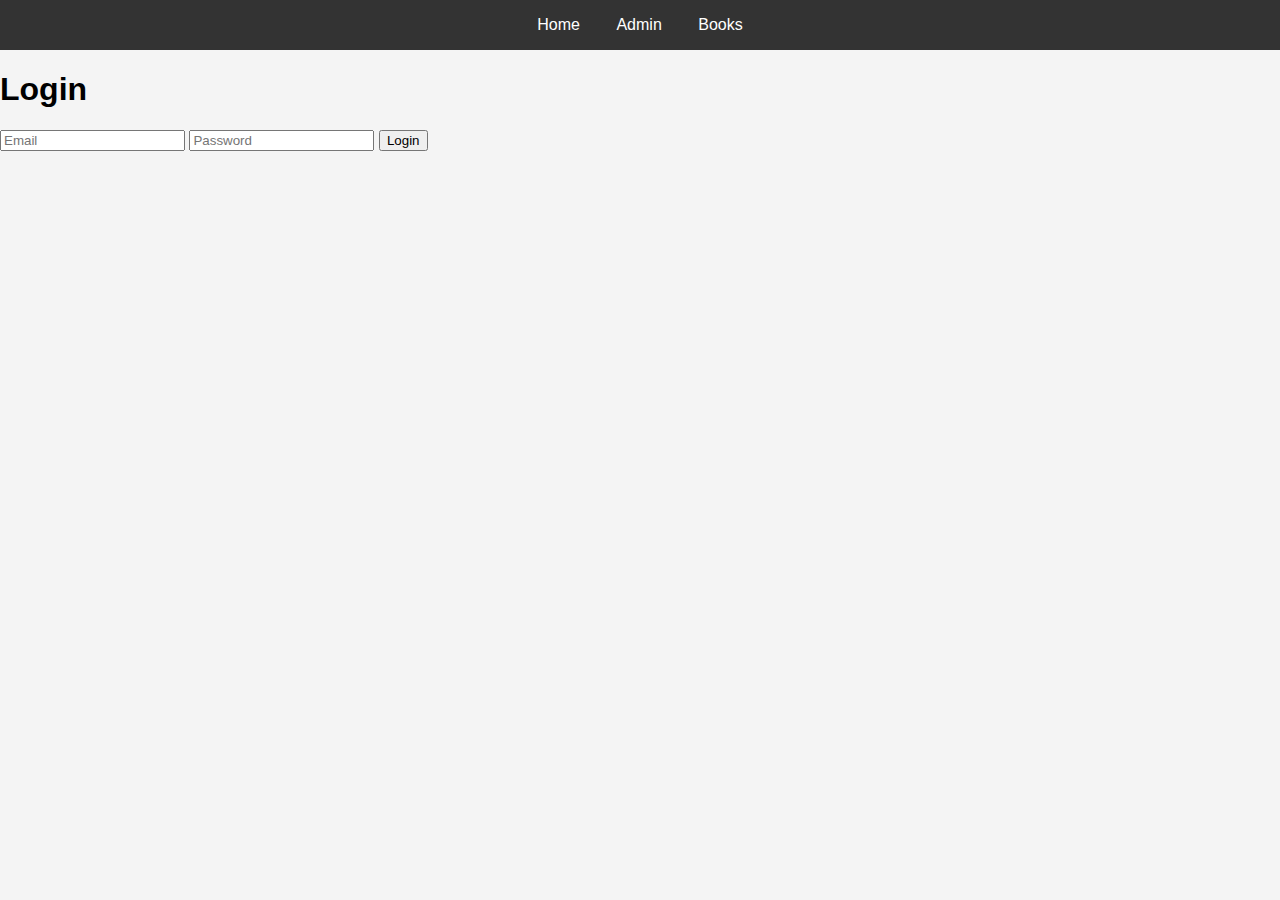
<file: index.html>
<!DOCTYPE html>
<html lang="en">
<head>
  <meta charset="UTF-8">
  <meta name="viewport" content="width=device-width, initial-scale=1.0">
  <title>Login</title>
  <link rel="stylesheet" href="styles.css">
</head>
<body>
  <nav>
    <a href="index.html">Home</a>
    <a href="admin.html">Admin</a>
    <a href="books.html">Books</a>
  </nav>

  <div class="login-container">
    <h1>Login</h1>
    <form id="loginForm">
      <input type="email" id="email" placeholder="Email" required />
      <input type="password" id="password" placeholder="Password" required />
      <button type="submit">Login</button>
    </form>
    <p id="error" class="error"></p>
  </div>

  <script src="script.js"></script>
</body>
</html>
</file>
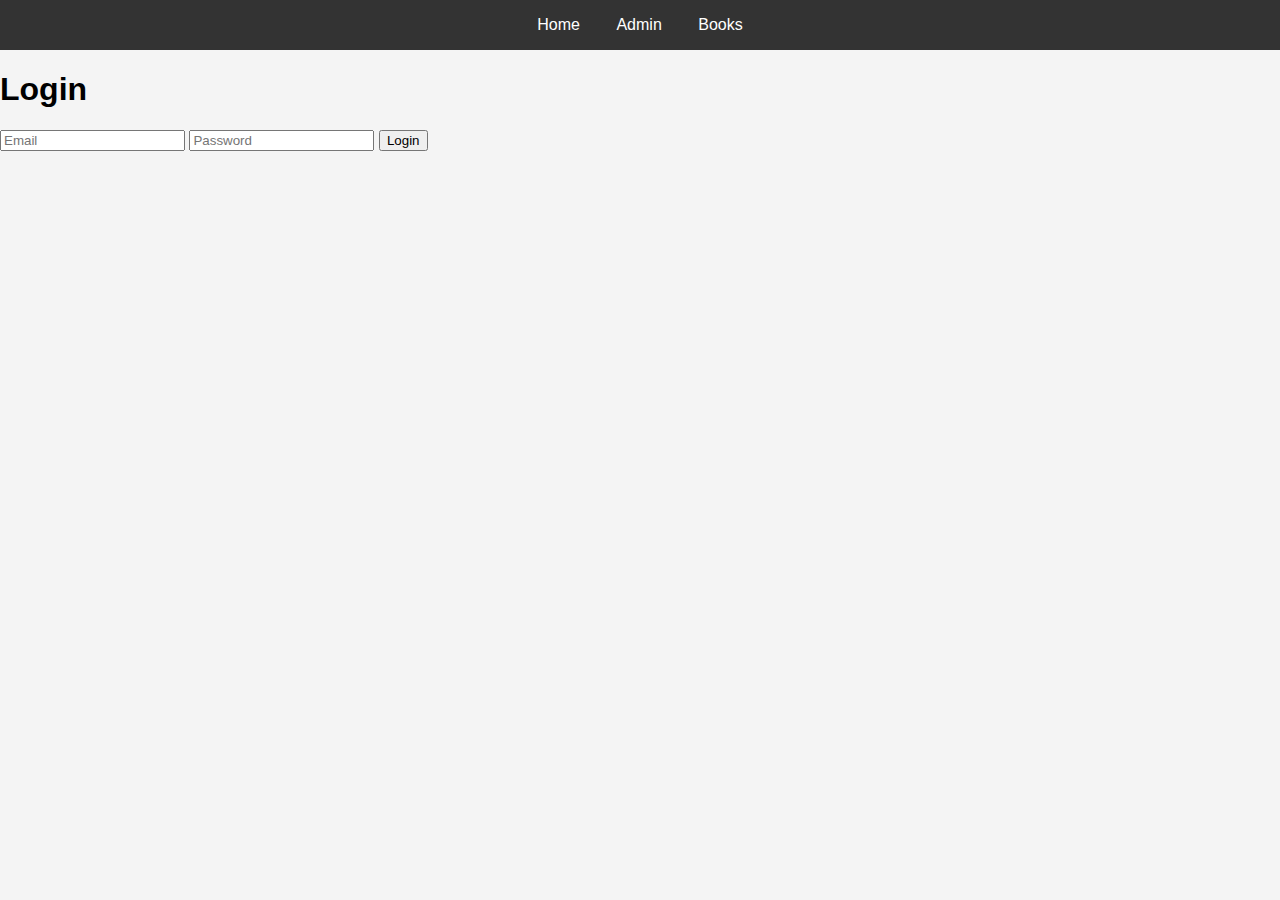
<file: admin.html>
<!DOCTYPE html>
<html lang="en">
<head>
  <meta charset="UTF-8">
  <meta name="viewport" content="width=device-width, initial-scale=1.0">
  <title>Admin Page</title>
  <link rel="stylesheet" href="styles.css">
</head>
<body>
  <nav>
    <a href="index.html">Home</a>
    <a href="admin.html">Admin</a>
    <a href="books.html">Books</a>
  </nav>

  <div class="admin-container">
    <h1>Admin Management</h1>
    <form id="addBookForm">
      <input type="text" id="title" placeholder="Title" required />
      <input type="text" id="author" placeholder="Author" required />
      <select id="category" required>
        <option value="">Select Category</option>
        <option value="Fiction">Fiction</option>
        <option value="Comedy">Comedy</option>
        <option value="Technical">Technical</option>
      </select>
      <button type="submit">Add Book</button>
    </form>

    <div id="bookGrid" class="grid-container"></div>
  </div>

  <script src="script.js"></script>
</body>
</html>
</file>
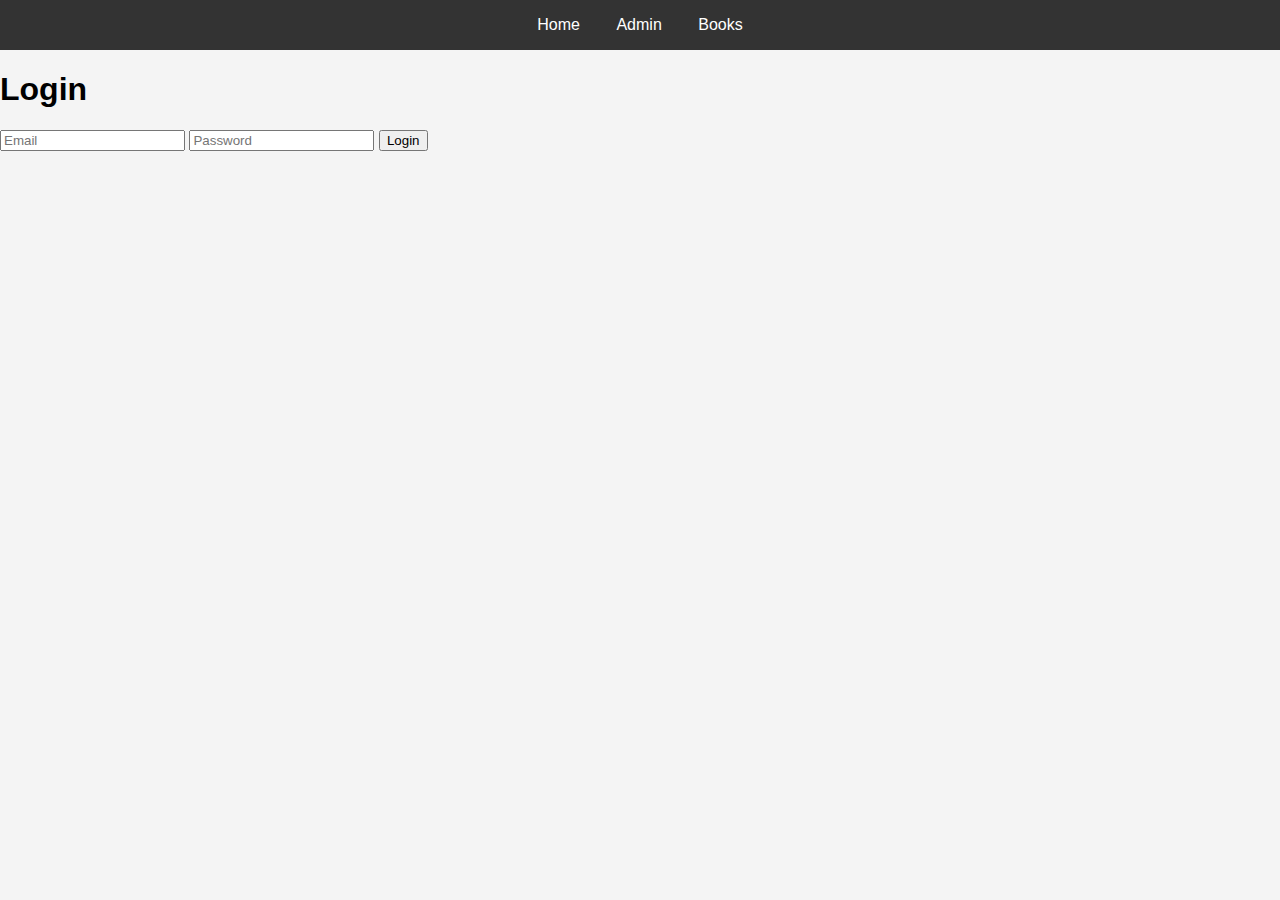
<file: books.html>
<!DOCTYPE html>
<html lang="en">
<head>
  <meta charset="UTF-8">
  <meta name="viewport" content="width=device-width, initial-scale=1.0">
  <title>User Books</title>
  <link rel="stylesheet" href="styles.css">
</head>
<body>
  <nav>
    <a href="index.html">Home</a>
    <a href="admin.html">Admin</a>
    <a href="books.html">Books</a>
  </nav>

  <div class="user-container">
    <h1>Book Management</h1>
    <button id="showAvailable">Show Available Books</button>
    <button id="showBorrowed">Show Borrowed Books</button>
    <div id="bookGrid" class="grid-container"></div>
  </div>

  <script src="script.js"></script>
</body>
</html>
</file>
<file: styles.css>
body {
    font-family: Arial, sans-serif;
    margin: 0;
    padding: 0;
    background-color: #f4f4f4;
  }
  
  nav {
    background-color: #333;
    color: white;
    padding: 1em;
    text-align: center;
  }
  
  nav a {
    color: white;
    margin: 0 1em;
    text-decoration: none;
  }
  
  nav a:hover {
    text-decoration: underline;
  }
  
  .grid-container {
    display: grid;
    grid-template-columns: repeat(4, 1fr);
    gap: 1em;
    margin: 1em;
  }
  
  .card {
    border: 1px solid #ddd;
    border-radius: 8px;
    padding: 1em;
    background-color: white;
  }
  
  .error {
    color: red;
  }
</file>
